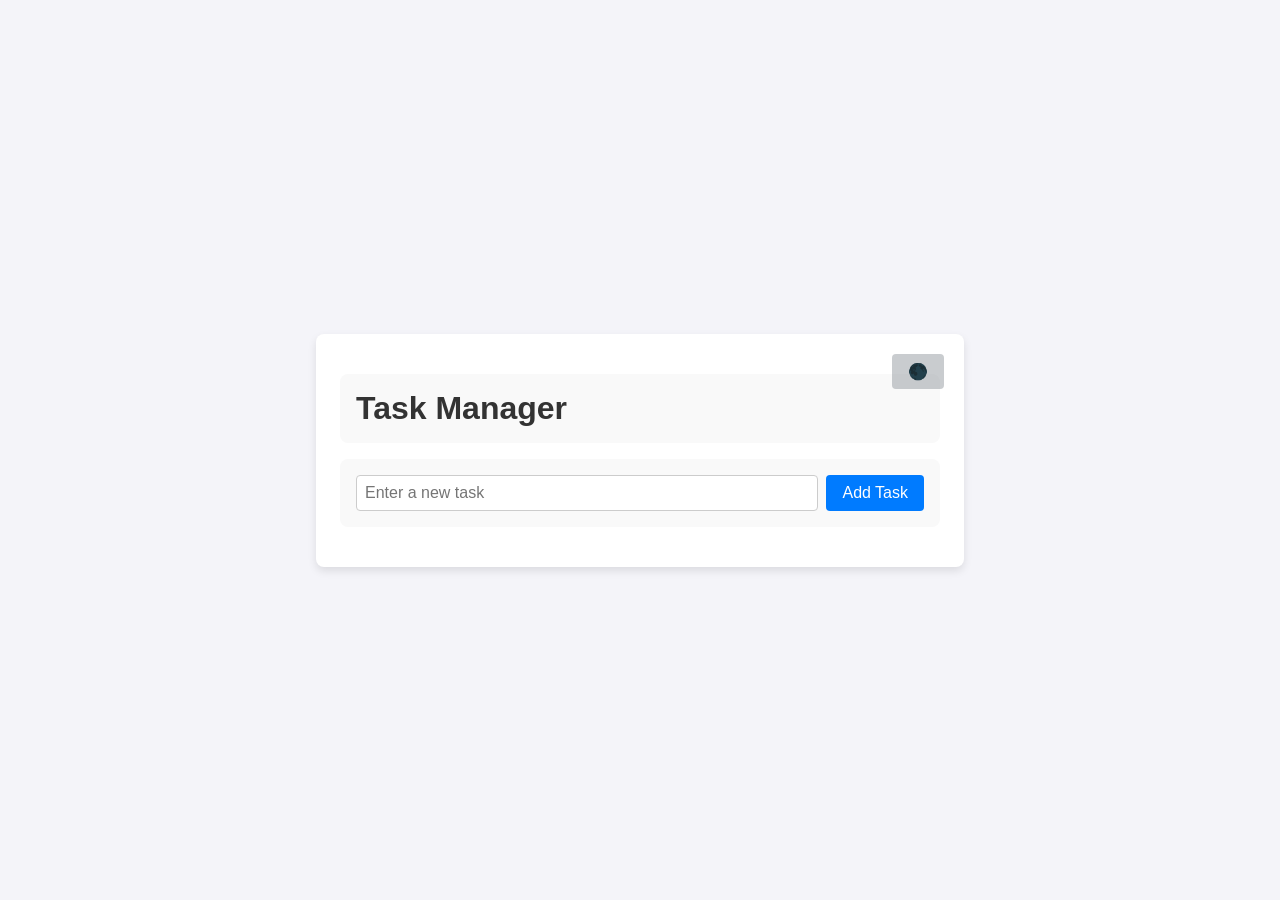
<file: docs/index.html>
<!DOCTYPE html>
<html lang="en">

<head>
    <meta charset="UTF-8">
    <meta name="viewport" content="width=device-width, initial-scale=1.0">
    <link rel="stylesheet" href="styles.css">
    <title>Task Manager</title>
</head>

<body>
    <div class="main-box">
        <div class="box centered-content">
            <h1>Task Manager</h1>
            <button id="toggle-button" class="toggle-button"></button>
        </div>
        <form id="task-form" class="box centered-content">
            <input id="task-input" type="text" placeholder="Enter a new task" required>
            <button class="add-btn" type="submit">Add Task</button>
        </form>
        <ul id="task-list" class="box"></ul>
    </div>

    <script src="script.js"></script>
</body>

</html>
</file>
<file: docs/styles.css>
body {
  font-family: Arial, sans-serif;
  background-color: #f4f4f9;
  margin: 0;
  padding: 0;
  display: flex;
  justify-content: center;
  align-items: center;
  height: 100vh;
  transition: background-color 0.3s, color 0.3s;
}

.main-box {
  width: 90%;
  max-width: 600px;
  padding: 1.5rem;
  background: #ffffff;
  box-shadow: 0 4px 8px rgba(0, 0, 0, 0.1);
  border-radius: 8px;
  position: relative;
  transition: background 0.3s, box-shadow 0.3s;
}

.box {
  margin: 1rem 0;
  padding: 1rem;
  background: #f9f9f9;
  border-radius: 8px;
  transition: background 0.3s;
}

h1 {
  font-size: 2rem;
  color: #333;
  margin: 0;
}

.box button {
  border: none;
  padding: 0.5rem 1rem;
  border-radius: 4px;
  cursor: pointer;
  font-size: 1rem;
  transition: background-color 0.3s;
}

.add-btn {
  background-color: #007bff;
  color: #ffffff;
}

.add-btn:hover {
  background-color: #0056b3;
}

.add-btn:focus {
  outline: none;
}

.toggle-button {
  background-color: #6c757d5e;
  color: #ffffff;
}

.toggle-button:hover {
  background-color: #5a626882;
}

.toggle-button:focus {
  outline: none;
}

.box .toggle-button {
  position: absolute;
  top: 20px;
  right: 20px;
}

#task-form {
  display: flex;
  gap: 0.5rem;
}

#task-input {
  flex: 1;
  padding: 0.5rem;
  border: 1px solid #ccc;
  border-radius: 4px;
  font-size: 1rem;
}

#task-input:focus {
  border-color: #007bff;
  outline: none;
}

#task-list {
  list-style: none;
  padding: 0;
  margin: 0;
}

.task-item {
  background: #ffffff;
  box-shadow: 0 2px 4px rgba(0, 0, 0, 0.1);
  border-radius: 4px;
  padding: 0.75rem;
  margin: 0.5rem 0;
  display: flex;
  justify-content: space-between;
  align-items: center;
}

.task-options {
  display: flex;
  gap: 10px;
  color: #007bff;
  cursor: pointer;
}

.task-options span:hover {
  text-decoration: underline;
}

/* Dark mode */
body.dark-mode {
  background-color: #2c2c2c;
  color: #e0e0e0;
}

body.dark-mode .main-box {
  background: #333333;
  box-shadow: 0 4px 8px rgba(0, 0, 0, 0.3);
}

body.dark-mode .box {
  background: #333333;
}

body.dark-mode h1 {
  color: #e0e0e0;
}

body.dark-mode .add-btn {
  background-color: #007bff;
  color: #ffffff;
}

body.dark-mode .add-btn:hover {
  background-color: #0056b3;
}

body.dark-mode .toggle-button {
  background-color: #5a6268;
}

body.dark-mode .toggle-button:hover {
  background-color: #6c757dc0;
}

body.dark-mode #task-input {
  border: 1px solid #555;
  background: #666;
  color: #e0e0e0;
}

body.dark-mode #task-input:focus {
  border-color: #007bff;
}

body.dark-mode .task-item {
  background: #555555;
  box-shadow: 0 2px 4px rgba(0, 0, 0, 0.3);
}

body.dark-mode .task-options {
  color: #007bff;
}

body.dark-mode .task-options span:hover {
  text-decoration: underline;
}
</file>
